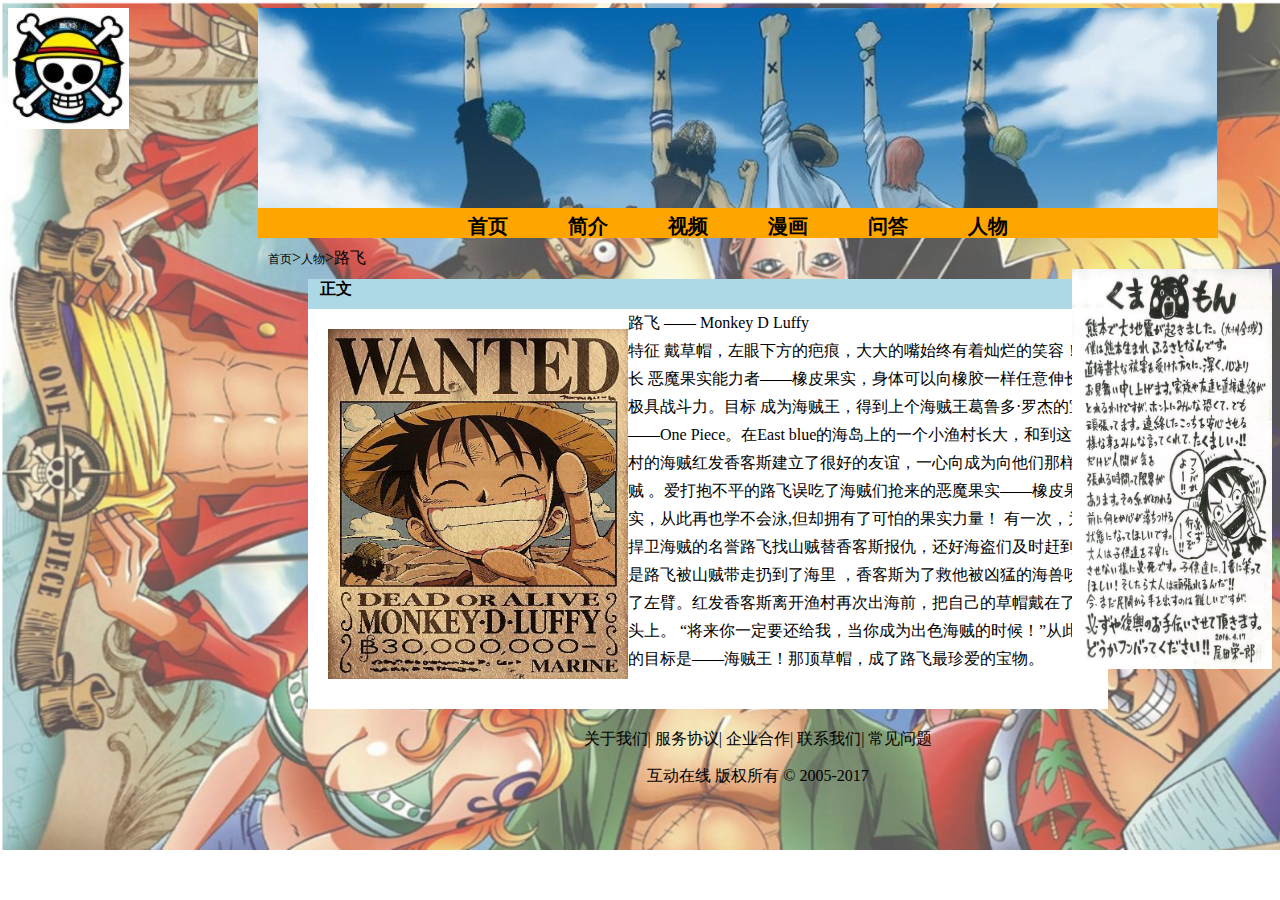
<file: 期末作业/index.html>
<!DOCTYPE html>
<html>
<head>
	<title>内容页</title>
	<meta charset="utf-8">
	<style type="text/css">
    body{
      background-image: url(images/beijing.png);
      background-size: 1535px 850px;
      background-repeat: no-repeat;
      height: 850px;
    }
    #top{
      width: 1500px;
      height: 300px;
    }
    .top1{
      width: 150px;
      float: left;
    }
    .logo{
      float: left;
      background-image: url(images/logo.jpg);
      width: 150px;
      height: 150px;
      background-repeat: no-repeat;
    }
    .sign{
      float: left;
      width: 150px;
    }
    .banner{
      float: left;
      margin-left: 100px;
      background-image: url(images/banner.png);
      width: 1000px;
      height: 200px;
      background-repeat: no-repeat;
    }
    .nav{
      background-color: orange;
      float: left;
      margin-left: 250px;
      width: 960px;
      height: 30px;
    }
    .nav1{
      margin-top: 5px;
      font-weight: bolder;
      font-size: 20px;
      font-family: '华文新魏';
    }

    a{color: black;}    
    a.nav2:link{text-decoration: none;color: black;}
    a.nav2:hover{text-decoration: none;color: white;}
	#mianbao{	    
	    float: left;
	    margin-left: 260px;
	    margin-top: -60px;
	}
	.lufei{
		font-size: 12px;
		text-decoration: none;
	}
	#content{
		float: left;
		margin-left: 250px;
	}
	.zhengwen1{
		float: left;
		height: 30px;
		width: 800px;
		margin-left: 50px;
		background-color: lightblue;
		margin-top: -50px;
	}
	.zhengwen2{
		float: left;
		width: 800px;
		height: 400px;
		margin-left: 50px;
		background-color: white;
		margin-top: -20px;
	}
	.tuxiang{
		float: left;
		background-image: url(images/lufei.jpg);
		background-size: 300px 350px;
		background-repeat: no-repeat;
		width: 300px;
		height: 350px;
		margin-left: 20px;
		margin-top: 20px;
	}
	.renwu{
		line-height: 28px;
	}
	#foot{
      float: left;
      width: 1500px;
      height: 10px;
      margin-top: 50px;
    }
    .footer{
      margin-top: -30px;
      text-align: center;
    }
    a.footer1:link{text-decoration: none;color: black;}
    a.footer1:hover{text-decoration: none;color: blue;}
    .ljc{
      background-image: url(images/zxwz2.jpg);
      background-size: 200px 400px;
      float: right;
      height: 400px;
      width: 200px;
      margin-top: -500px;

    }
	</style>
</head>
<body>
	<div id="top">
    	<div class="top1">
      	<div class="logo"></div>      
    	</div>
    	<div class="banner"></div>
    	<div class="nav" align="center">
	      <div class="nav1">
	          <a href="content.html" class="nav2">首页</a>&nbsp;&nbsp;&nbsp;&nbsp;&nbsp;&nbsp;&nbsp;&nbsp;&nbsp;&nbsp;&nbsp;
	          <a href="list.html" class="nav2">简介</a>&nbsp;&nbsp;&nbsp;&nbsp;&nbsp;&nbsp;&nbsp;&nbsp;&nbsp;&nbsp;&nbsp;
	          <a href="" class="nav2">视频</a>&nbsp;&nbsp;&nbsp;&nbsp;&nbsp;&nbsp;&nbsp;&nbsp;&nbsp;&nbsp;&nbsp;
	          <a href="" class="nav2">漫画</a>&nbsp;&nbsp;&nbsp;&nbsp;&nbsp;&nbsp;&nbsp;&nbsp;&nbsp;&nbsp;&nbsp;
	          <a href="" class="nav2">问答</a>&nbsp;&nbsp;&nbsp;&nbsp;&nbsp;&nbsp;&nbsp;&nbsp;&nbsp;&nbsp;&nbsp;
	          <a href="" class="nav2">人物</a>
	      </div>       
    	</div>
    </div>
    <div id="mianbao"><a href="content.html" class="lufei">首页</a>><a href="" class="lufei">人物</a>>路飞</div>
  	<div id="content">
  		<h4><div class="zhengwen1">&nbsp;&nbsp;&nbsp;正文</div></h4>
  		<div class="zhengwen2">
  			<div class="tuxiang"></div> 	
  			<div class="renwu">
				路飞&nbsp;<wbr>——&nbsp;<wbr>Monkey&nbsp;<wbr>D&nbsp;<wbr>Luffy&nbsp;<wbr><br />
				特征&nbsp;<wbr>戴草帽，左眼下方的疤痕，大大的嘴始终有着灿烂的笑容！特长&nbsp;<wbr>
				恶魔果实能力者——橡皮果实，身体可以向橡胶一样任意伸长，极具战斗力。目标&nbsp;<wbr>
				成为海贼王，得到上个海贼王葛鲁多·罗杰的宝藏——One&nbsp;<wbr>Piece。在East&nbsp;<wbr>
				blue的海岛上的一个小渔村长大，和到这个渔村的海贼红发香客斯建立了很好的友谊，一心向成为向他们那样的海贼
				。爱打抱不平的路飞误吃了海贼们抢来的恶魔果实——橡皮果实，从此再也学不会泳,但却拥有了可怕的果实力量！
				有一次，为了捍卫海贼的名誉路飞找山贼替香客斯报仇，还好海盗们及时赶到。但是路飞被山贼带走扔到了海里
				，香客斯为了救他被凶猛的海兽咬掉了左臂。红发香客斯离开渔村再次出海前，把自己的草帽戴在了路飞头上。
				“将来你一定要还给我，当你成为出色海贼的时候！”从此他的目标是——海贼王！那顶草帽，成了路飞最珍爱的宝物。
			</div>
		</div>
  	</div>
  	<div id="foot">
	    <div class="footer">
	      <a href="" class="footer1">关于我们</a>|
	      <a href="" class="footer1">服务协议</a>|
	      <a href="" class="footer1">企业合作</a>|
	      <a href="" class="footer1">联系我们</a>|
	      <a href="" class="footer1">常见问题</a>
	    </div>
    	<p align="center">互动在线 版权所有 &copy; 2005-2017</p>
  	</div>
  	<div class="ljc"></div>
</body>
</html>
</file>
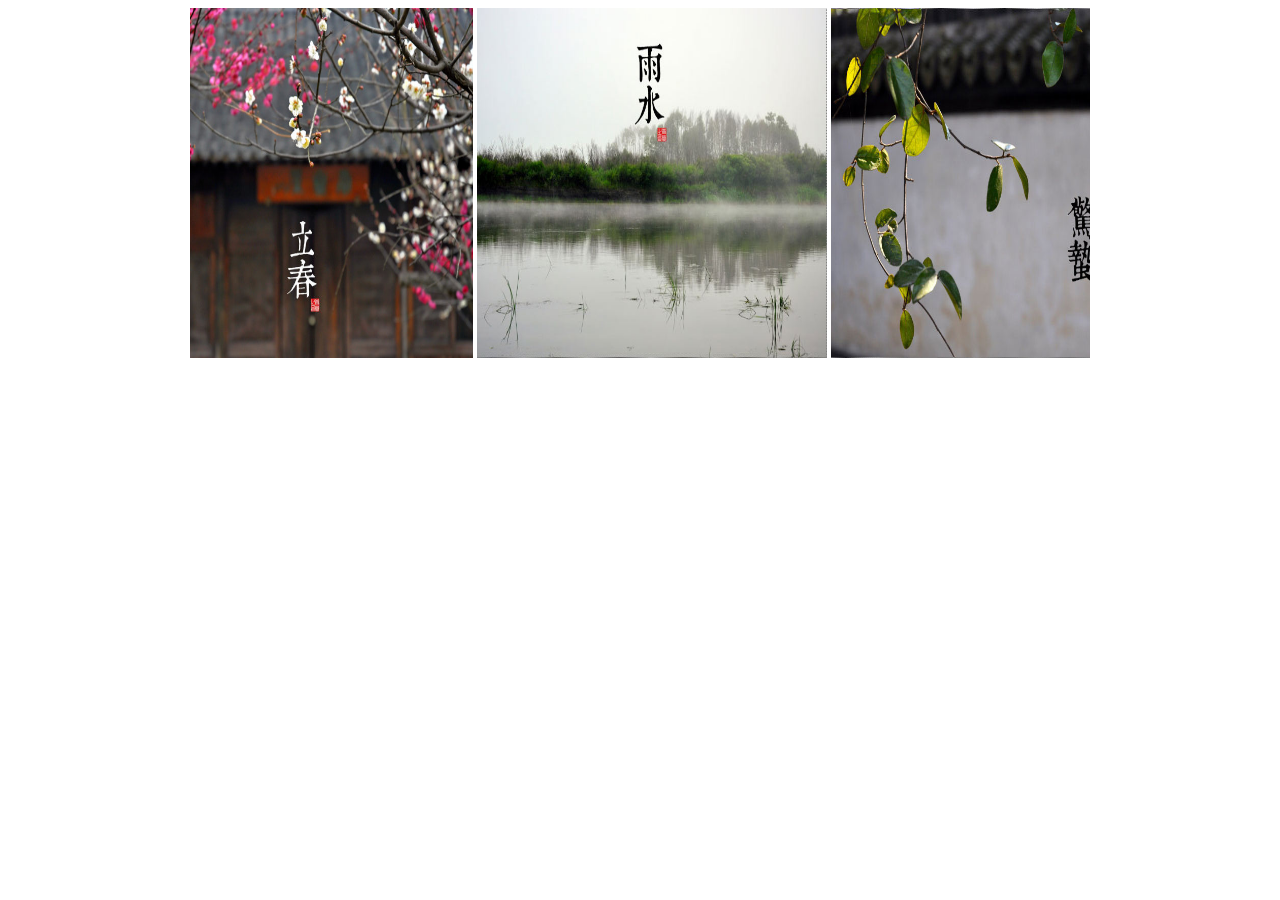
<file: code/code/index.html>
﻿<!DOCTYPE HTML>
<html>
<head>
  	<title>图片自动滚动</title>
  	<link rel="stylesheet" type="text/css" href="style.css">
  	<script type="text/javascript" src="autochange.js"></script>
</head>

<body>
	<div id="picScroll">
		<span id="picScroll1">
			<img src="images/1.jpg" />
			<img src="images/2.jpg" />
			<img src="images/3.jpg" />
			<img src="images/4.jpg" />
			<img src="images/5.jpg" />
			<img src="images/6.jpg" />
			<img src="images/7.jpg" />
			<img src="images/8.jpg" />
		</span>
		<span id="picScroll2">
			<img src="images/1.jpg" />
			<img src="images/2.jpg" />
			<img src="images/3.jpg" />
			<img src="images/4.jpg" />
			<img src="images/5.jpg" />
			<img src="images/6.jpg" />
			<img src="images/7.jpg" />
			<img src="images/8.jpg" />
		</span>
 	</div> 
</body>

</html>
</file>
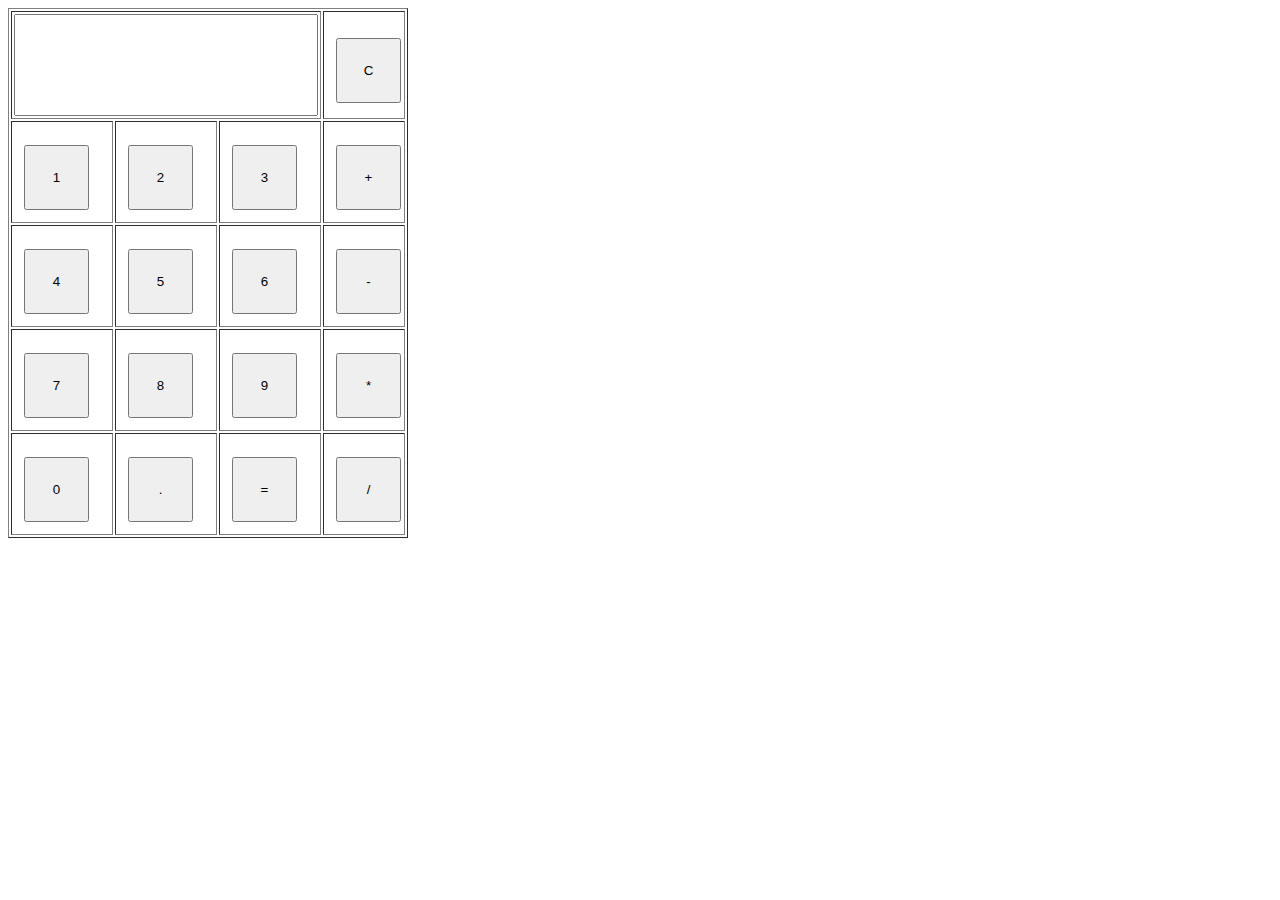
<file: 1014.html>
<!DOCTYPE html>
<html>
<head>
  <meta charset="utf-8">
  <title>计算器</title>
  <style type="text/css">
     .l1{
    width: 296px;
    height: 96px;
 }
      #result{
        width: 296px;
        height: 96px;
        font-size: 60px;
        text-align: right;
      }
      .l2{
        width: 95px;
        height: 96px;
      }
      .xsw{
        width: 65px;
        height: 65px;
        margin-left: 10px;
        margin-top: 10px;
      }
  </style> 
  <script language="javascript" type="text/javascript">
    var clearFlag=false;
    function getNum(num){
    //alert(num);
      var objresult=document.getElementById("result");
      if(clearFlag){
        objresult.value="";
        clearFlag=false;
      }
      //alert(objresult);
      objresult.value+=num;
    }
    function getResult(){
      var objresult=document.getElementById("result");
      objresult.value=objresult.value+"="+eval(objresult.value);
      clearFlag=true;
    }
    function clearScreen() {
      var objresult=document.getElementById("result");
      objresult.value="0";
    }
  </script>
</head>
<body>
<table width="400" height="500" border="1" cellpadding="2">
  <tr>
    <td colspan="3"><input type="text" name="result" id="result"></td>
    <td class="l2"><input type="button" value="C" onclick="clearScreen(0)" class="xsw"></td>
  </tr>
  <tr>
    <td class="l2"><input type="button" value="1" onclick="getNum(1)" class="xsw"></td>
    <td class="l2"><input type="button" value="2" onclick="getNum(2)" class="xsw"></td>
    <td class="l2"><input type="button" value="3" onclick="getNum(3)" class="xsw"></td>
    <td class="l2"><input type="button" value="+" onclick="getNum('+')" class="xsw"></td>
  </tr>
  <tr>
    <td class="l2"><input type="button" value="4" onclick="getNum(4)" class="xsw"></td>
    <td class="l2"><input type="button" value="5" onclick="getNum(5)" class="xsw"></td>
    <td class="l2"><input type="button" value="6" onclick="getNum(6)" class="xsw"></td>
    <td class="l2"><input type="button" value="-" onclick="getNum('-')" class="xsw"></td>
  </tr>
  <tr>
    <td class="l2"><input type="button" value="7" onclick="getNum(7)" class="xsw"></td>
    <td class="l2"><input type="button" value="8" onclick="getNum(8)" class="xsw"></td>
    <td class="l2"><input type="button" value="9" onclick="getNum(9)" class="xsw"></td>
    <td class="l2"><input type="button" value="*" onclick="getNum('*')" class="xsw"></td>
  </tr>
  <tr>
    <td class="l2"><input type="button" value="0" onclick="getNum(0)" class="xsw"></td>
    <td class="l2"><input type="button" value="." onclick="getNum('.')" class="xsw"></td>
    <td class="l2"><input type="button" value="=" onclick="getResult()" class="xsw"></td>
    <td class="l2"><input type="button" value="/" onclick="getNum('/')" class="xsw"></td>
  </tr>
</table>
</body>
</html>
</file>
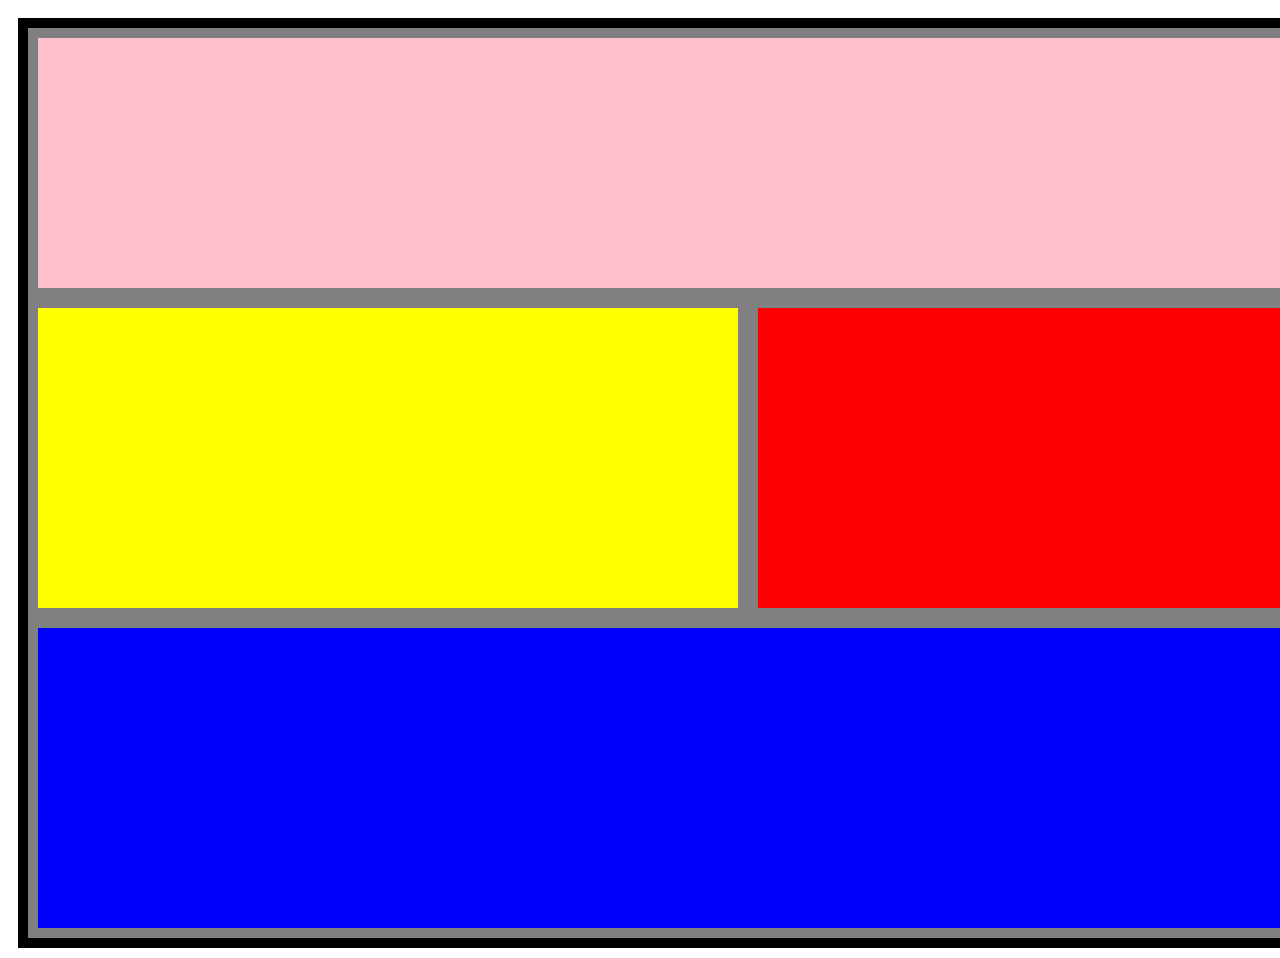
<file: 5.12作业.html>
<!DOCTYPE html>
<html>
<head>
	<title>5.12作业</title>
	<style type="text/css">
	.ljc{
		border: 10px solid black;
		margin: 10px;
		float: left;
		background-color: gray;
	}
	.one{
		margin: 10px;
		float: left;
		width: 1500px;
		height: 250px;
		background-color: pink;
	}
    .two{
    	margin: 10px;
    	float: left;
		width: 700px;
		height: 300px;
		background-color: yellow;
    }
    .three{
    	margin: 10px;
    	float: left;
		width: 700px;
		height: 300px;
		background-color: red;
    }
    .four{
    	margin: 10px;
    	float: left;
		width: 1500px;
		height: 300px;
		background-color: blue;
    }
	</style>
</head>
<body>
    <div class="ljc">
        <div class="one"></div>
        <div>
            <div class="two"></div>
            <div class="three"></div>
        </div>
        <div class="four"></div>
    </div>
</body>
</html>
</file>
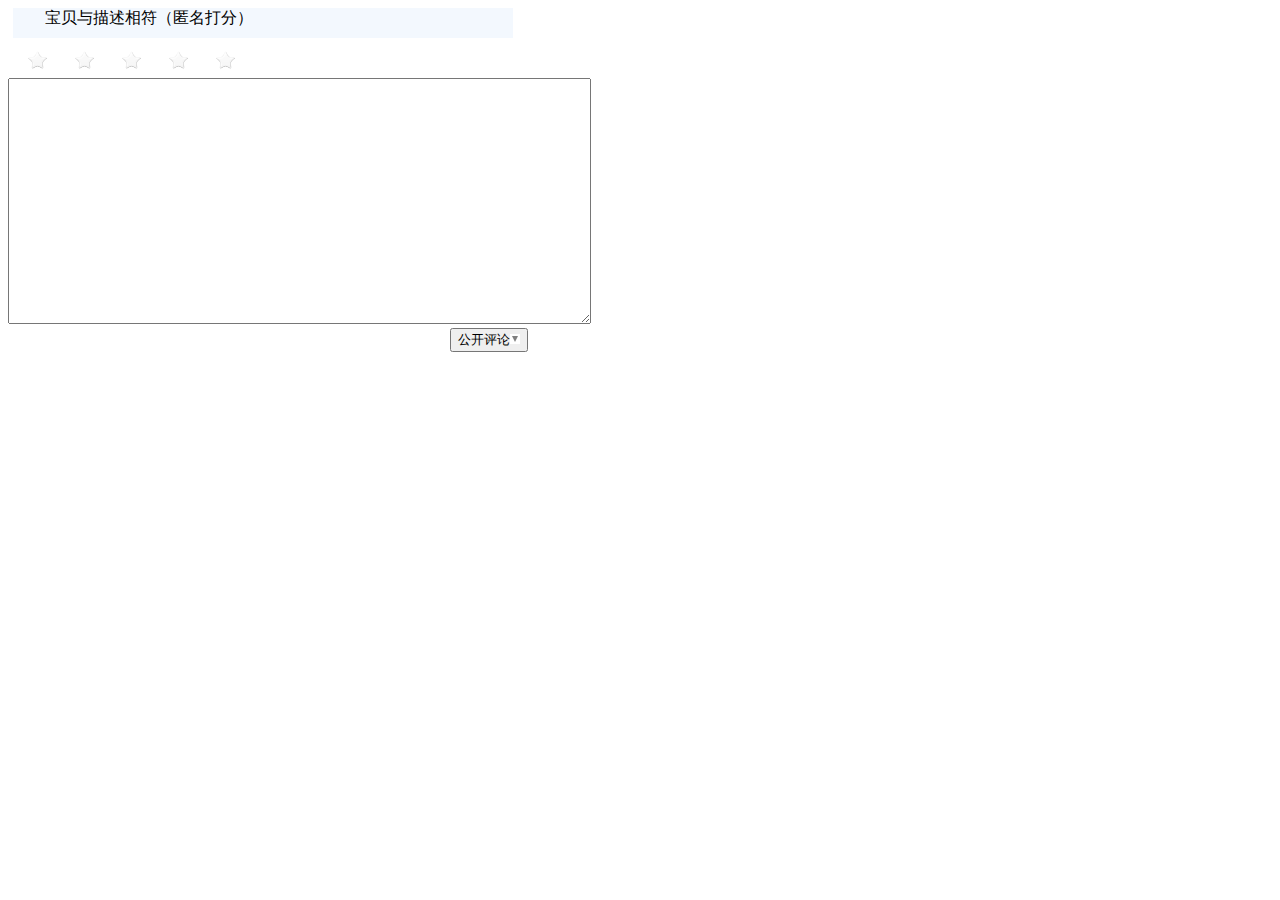
<file: home6/home6.html>
<!DOCTYPE html>
<html>
<head>
	<title></title>
    <meta charset="utf-8">
    <link rel="stylesheet" type="text/css" href="home6.css">
    <script src="home6.js"></script>
</head>
<body>
<div id="wrap">
	<p>宝贝与描述相符（匿名打分）</p>
	<div id="pic">
		<img src="images/star0.png" onmouseover="starPic(this);" onmouseout="hide();" onclick="qd(this)">
		<img src="images/star0.png" onmouseover="starPic(this);" onmouseout="hide();" onclick="qd(this)">
		<img src="images/star0.png" onmouseover="starPic(this);" onmouseout="hide();" onclick="qd(this)">
		<img src="images/star0.png" onmouseover="starPic(this);" onmouseout="hide();" onclick="qd(this)">
		<img src="images/star0.png" onmouseover="starPic(this);" onmouseout="hide();" onclick="qd(this)">
	</div>
	<textarea rows="16" cols="70" id="text"></textarea>
	<button>公开评论<img src="images/sanjiao.png"></button>
</div>
</body>

</html>
</file>
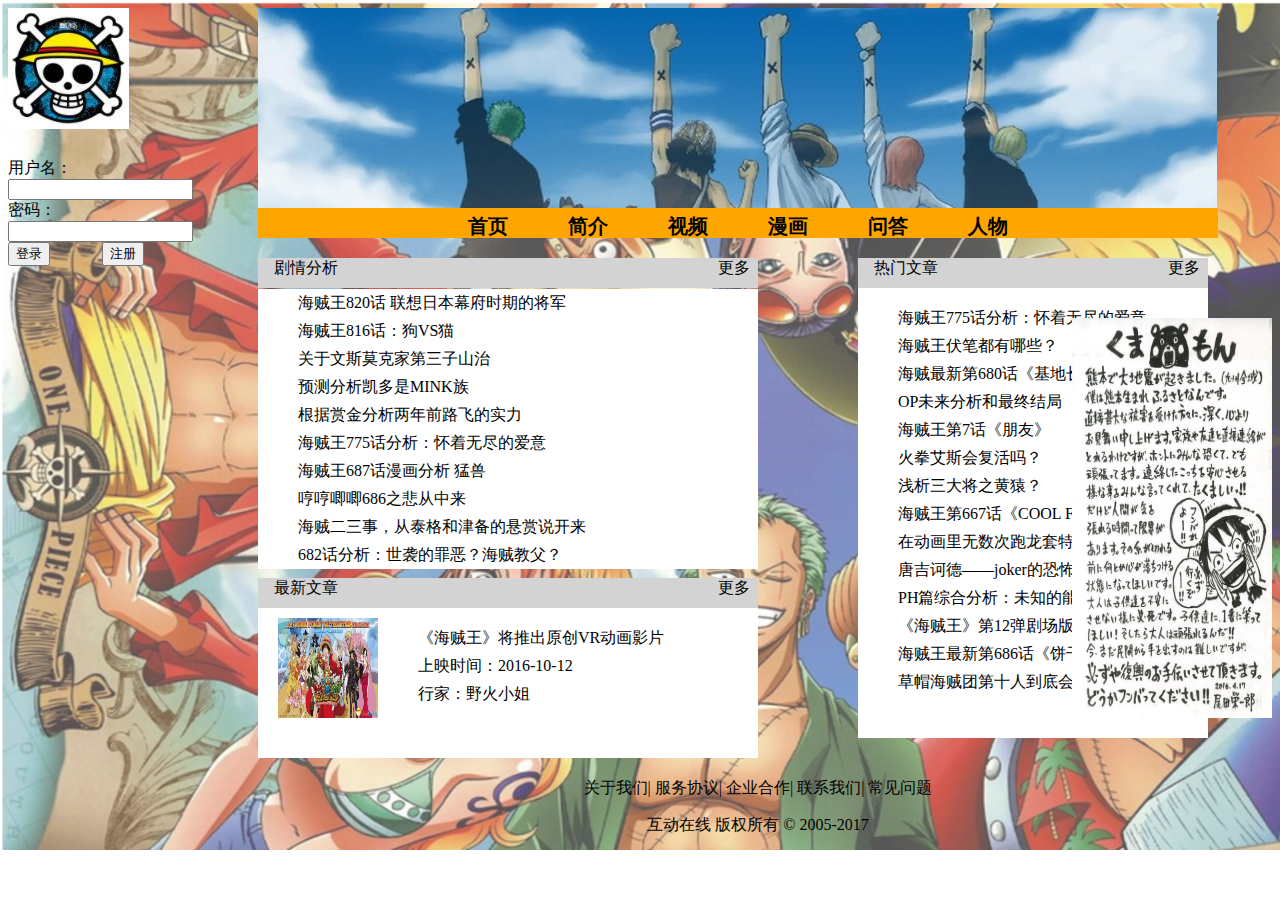
<file: 期末作业/content.html>
<!DOCTYPE html>
<html>
<head>
  <title>首页</title>
  <meta charset="utf-8">
  <style type="text/css">
    body{
      background-image: url(images/beijing.png);
      background-size: 1535px 850px;
      background-repeat: no-repeat;
      height: 850px;
    }
    #top{
      width: 1500px;
      height: 300px;
    }
    .top1{
      width: 150px;
      float: left;
    }
    .logo{
      float: left;
      background-image: url(images/logo.jpg);
      width: 150px;
      height: 150px;
      background-repeat: no-repeat;
    }
    .sign{
      float: left;
      width: 150px;
    }
    .banner{
      float: left;
      margin-left: 100px;
      background-image: url(images/banner.png);
      width: 1000px;
      height: 200px;
      background-repeat: no-repeat;
    }
    .nav{
      background-color: orange;
      float: left;
      margin-left: 100px;
      width: 960px;
      height: 30px;
    }
    .nav1{
      margin-top: 5px;
      font-weight: bolder;
      font-size: 20px;
      font-family: '华文新魏';
    }
    a{color: black;}    
    a.nav2:link{text-decoration: none;color: black;}
    a.nav2:hover{text-decoration: none;color: white;}
    #content{
      width: 1500px;
      height: 500px;
    }
    .left{
      float: left;
      margin-left: 250px;
      margin-top: -50px;
      width: 600px;
      height: 500px;
    }
    .left1{
      width: 600px;
      height: 250px;
    }
    .jqfx1{
      width: 500px;
      height: 30px;
      background-color: lightgray;
    }
    span{float: right;}
    .jqfx2{
      margin-top: -15px;
      width: 500px;
      height: 280px;
      line-height: 28px;
      background-color: white;
    }
    ul{
      list-style-type: none;
    }
    a.jqfx3:link{text-decoration: none;color: black;}
    a.jqfx3:hover{text-decoration: none;color: red;}
    .left2{
      margin-top: 70px;
      width: 600px;
      height: 200px;
    }
    .zxwz1{
      width: 500px;
      height: 30px;
      background-color: lightgray;
    }
    .zxwz2{
      float: left;
      margin-top: 0px;
      width: 500px;
      height: 150px;
      line-height: 28px;
      background-color: white;
    }
    .zxwz3{
      background-image: url(images/zxwz1.jpg);
      background-size: 100px 100px;
      width: 100px;
      height: 100px;     
      background-repeat: no-repeat;
      margin-left: 20px;
      margin-top: 10px;
      float: left;
    }
    .zxwz4{
      float: left;
    }
    .right{
      width: 400px;
      float: right;
      margin-right: 250px;
    }
    .rmwz{
      margin-top: -50px;
      width: 350px;
      height: 300px;
    }
    .rmwz1{
      float: right;
      width: 350px;
      height: 30px;
      background-color: lightgray;
    }
    .rmwz2{
      float: right;
      width: 350px;
      height: 450px;
      line-height: 28px;
      background-color: white;
    }
    a.rmwz3:link{text-decoration: none;color: black;}
    a.rmwz3:hover{text-decoration: none;color: red;}
    #foot{
      float: left;
      width: 1500px;
      height: 10px;
      margin-bottom: 0px;
    }
    .footer{
      margin-top: -30px;
      text-align: center;
    }
    a.footer1:link{text-decoration: none;color: black;}
    a.footer1:hover{text-decoration: none;color: blue;}
    .ljc{
      background-image: url(images/zxwz2.jpg);
      background-size: 200px 400px;
      float: right;
      height: 400px;
      width: 200px;
      margin-top: -500px;

    }
  </style>
</head>
<body>
  <div id="top">
    <div class="top1">
      <div class="logo"></div>
      <div class="sign">
        <form>
          用户名：<input type="text" name="ljc"><br/>
          密码：<input type="password" name="ljc">
          <input type="button" value="登录">
          &nbsp; &nbsp;&nbsp;&nbsp;&nbsp;&nbsp;&nbsp;&nbsp;&nbsp;&nbsp;
          <input type="button" value="注册">           
        </form>
      </div>
    </div>
    <div class="banner"></div>
    <div class="nav" align="center">
      <div class="nav1">
          <a href="" class="nav2">首页</a>&nbsp;&nbsp;&nbsp;&nbsp;&nbsp;&nbsp;&nbsp;&nbsp;&nbsp;&nbsp;&nbsp;
          <a href="list.html" class="nav2">简介</a>&nbsp;&nbsp;&nbsp;&nbsp;&nbsp;&nbsp;&nbsp;&nbsp;&nbsp;&nbsp;&nbsp;
          <a href="" class="nav2">视频</a>&nbsp;&nbsp;&nbsp;&nbsp;&nbsp;&nbsp;&nbsp;&nbsp;&nbsp;&nbsp;&nbsp;
          <a href="" class="nav2">漫画</a>&nbsp;&nbsp;&nbsp;&nbsp;&nbsp;&nbsp;&nbsp;&nbsp;&nbsp;&nbsp;&nbsp;
          <a href="" class="nav2">问答</a>&nbsp;&nbsp;&nbsp;&nbsp;&nbsp;&nbsp;&nbsp;&nbsp;&nbsp;&nbsp;&nbsp;
          <a href="index.html" class="nav2">人物</a>
      </div>       
    </div>
    </div>
  </div>
  <div id="content">
    <div class="left">
      <div class="left1">
          <div class="jqfx1">&nbsp;&nbsp;&nbsp;&nbsp;剧情分析<span>更多&nbsp;&nbsp;</span></div>
          <div class="jqfx2">
            <ul>
              <li><a href="" class="jqfx3">海贼王820话 联想日本幕府时期的将军</a></li>
              <li><a href="" class="jqfx3">海贼王816话：狗VS猫</a></li>
              <li><a href="" class="jqfx3">关于文斯莫克家第三子山治</a></li>
              <li><a href="" class="jqfx3">预测分析凯多是MINK族</a></li>
              <li><a href="" class="jqfx3">根据赏金分析两年前路飞的实力</a></li>
              <li><a href="" class="jqfx3">海贼王775话分析：怀着无尽的爱意</a></li>
              <li><a href="" class="jqfx3">海贼王687话漫画分析 猛兽</a></li>
              <li><a href="" class="jqfx3">哼哼唧唧686之悲从中来</a></li>
              <li><a href="" class="jqfx3">海贼二三事，从泰格和津备的悬赏说开来</a></li>
              <li><a href="" class="jqfx3">682话分析：世袭的罪恶？海贼教父？</a></li>
            </ul>
          </div>
      </div>
      <div class="left2">
          <div class="zxwz1">&nbsp;&nbsp;&nbsp;&nbsp;最新文章<span>更多&nbsp;&nbsp;</span></div>
          <div class="zxwz2">
            <div class="zxwz3"></div>
            <div class="zxwz4">
              <ul>
                <li>《海贼王》将推出原创VR动画影片</li>
                <li>上映时间：2016-10-12</li> 
                <li>行家：野火小姐</li>
              </ul>
            </div>
          </div>
      </div>
    </div>
    <div class="right">
      <div class="rmwz">
        <div class="rmwz1">&nbsp;&nbsp;&nbsp;&nbsp;热门文章<span>更多&nbsp;&nbsp;</span></div>
        <div class="rmwz2">
          <ul>
            <li><a href="" class="rmwz3">海贼王775话分析：怀着无尽的爱意</a></li>
            <li><a href="" class="rmwz3">海贼王伏笔都有哪些？</a></li>
            <li><a href="" class="rmwz3">海贼最新第680话《基地长鬼竹威尔戈》</a></li>
            <li><a href="" class="rmwz3">OP未来分析和最终结局</a></li>
            <li><a href="" class="rmwz3">海贼王第7话《朋友》</a></li>
            <li><a href="" class="rmwz3">火拳艾斯会复活吗？</a></li>
            <li><a href="" class="rmwz3">浅析三大将之黄猿？</a></li>
            <li><a href="" class="rmwz3">海贼王第667话《COOL  FIGHT》</a></li>
            <li><a href="" class="rmwz3">在动画里无数次跑龙套特熊猫人你了解吗？</a></li>
            <li><a href="" class="rmwz3">唐吉诃德——joker的恐怖大阴谋</a></li>
            <li><a href="" class="rmwz3">PH篇综合分析：未知的能力与阴谋</a></li>
            <li><a href="" class="rmwz3">《海贼王》第12弹剧场版制作决定</a></li>
            <li><a href="" class="rmwz3">海贼王最新第686话《饼干屋的雪女》</a></li>
            <li><a href="" class="rmwz3">草帽海贼团第十人到底会是谁？</a></li>
          </ul>
        </div>
      </div>
    </div>
  </div>
  <div id="foot">
    <div class="footer">
      <a href="" class="footer1">关于我们</a>|
      <a href="" class="footer1">服务协议</a>|
      <a href="" class="footer1">企业合作</a>|
      <a href="" class="footer1">联系我们</a>|
      <a href="" class="footer1">常见问题</a>
    </div>
    <p align="center">互动在线 版权所有 &copy; 2005-2017</p>
  </div>
  <div class="ljc"></div>
</body>
</html>
</file>
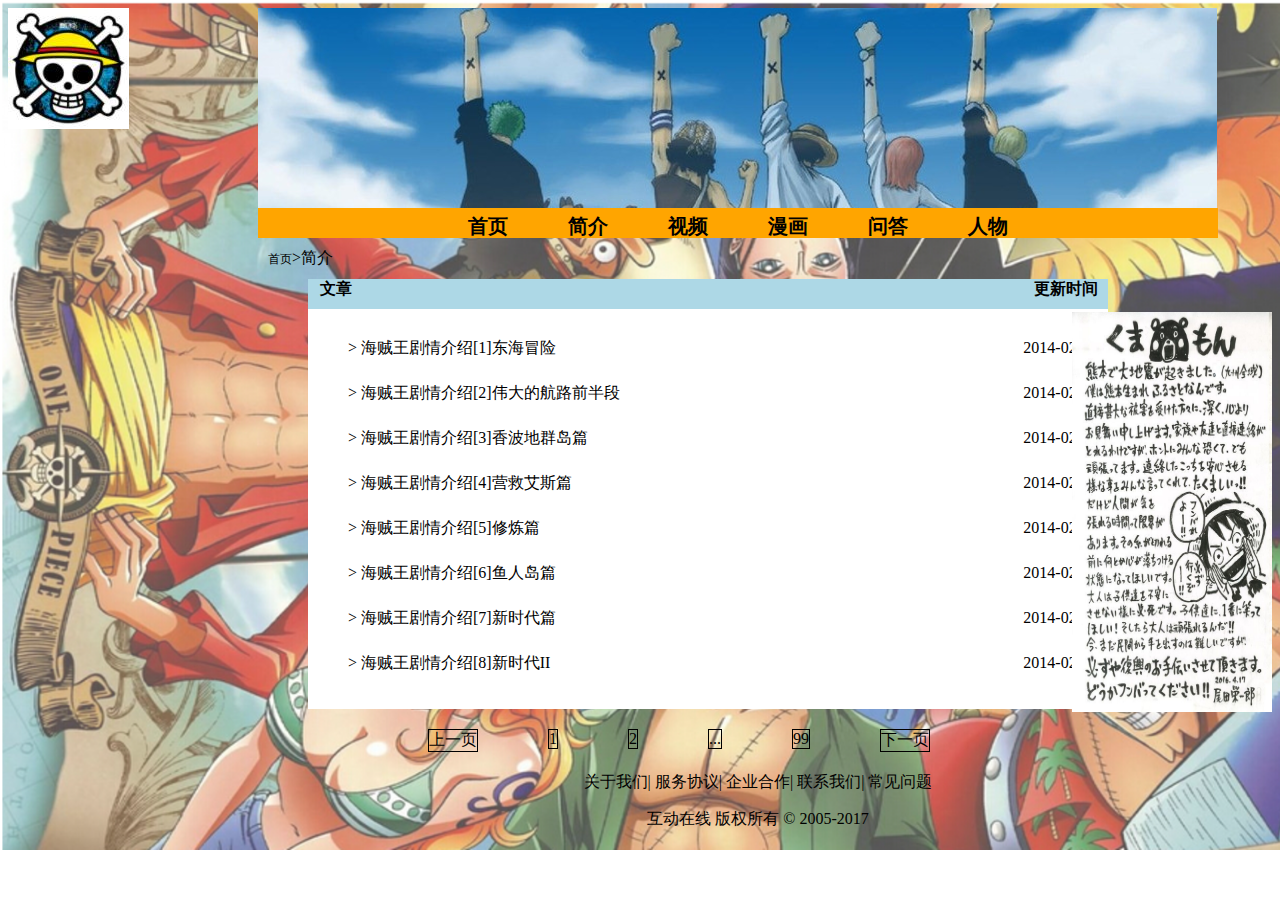
<file: 期末作业/list.html>
<!DOCTYPE html>
<html>
<head>
	<title>列表页</title>
	<meta charset="utf-8">
	<style type="text/css">
	body{
      background-image: url(images/beijing.png);
      background-size: 1535px 850px;
      background-repeat: no-repeat;
      height: 850px;
    }
    #top{
      width: 1500px;
      height: 300px;
    }
    .top1{
      width: 150px;
      float: left;
    }
    .logo{
      float: left;
      background-image: url(images/logo.jpg);
      width: 150px;
      height: 150px;
      background-repeat: no-repeat;
    }
    .sign{
      float: left;
      width: 150px;
    }
    .banner{
      float: left;
      margin-left: 100px;
      background-image: url(images/banner.png);
      width: 1000px;
      height: 200px;
      background-repeat: no-repeat;
    }
    .nav{
      background-color: orange;
      float: left;
      margin-left: 250px;
      width: 960px;
      height: 30px;
    }
    .nav1{
      margin-top: 5px;
      font-weight: bolder;
      font-size: 20px;
      font-family: '华文新魏';
    }
    a{color: black;}    
    a.nav2:link{text-decoration: none;color: black;}
    a.nav2:hover{text-decoration: none;color: white;}
    #mianbao{	    
	    float: left;
	    margin-left: 260px;
	    margin-top: -60px;
	}
	.lufei{
		font-size: 12px;
		text-decoration: none;
	}
	#content{
		float: left;
		margin-left: 250px;
	}
	.wenzhang1{
		float: left;
		height: 30px;
		width: 800px;
		margin-left: 50px;
		background-color: lightblue;
		margin-top: -50px;
	}
	.wenzhang2{
		float: left;
		width: 800px;
		height: 400px;
		margin-left: 50px;
		background-color: white;
		margin-top: -20px;
		line-height: 45px;
	}
	ul{
		list-style-type: none;
	}
	span{
		float: right;
		margin-right: 10px;
	}
	a.jqfx3:link{text-decoration: none;color: black;}
    a.jqfx3:hover{text-decoration: none;color: red;}
    .wenzhang3{
    	margin-top: 50px;
    	margin-left: 100px;
    	width: 800px;
    	height: 50px;
    }
    .yema{
    	float: left;
    	border: solid 1px black;
		margin: 10x;
		margin-top: 20px;
		margin-left: 70px;
    }
	#foot{
      float: left;
      width: 1500px;
      height: 10px;
      margin-top: 50px;
    }
    .footer{
      margin-top: -30px;
      text-align: center;
    }
    a.footer1:link{text-decoration: none;color: black;}
    a.footer1:hover{text-decoration: none;color: blue;}
	.ljc{
      background-image: url(images/zxwz2.jpg);
      background-size: 200px 400px;
      float: right;
      height: 400px;
      width: 200px;
      margin-top: -500px;

    }
	</style>
</head>
<body>
	<div id="top">
    	<div class="top1">
      	<div class="logo"></div>      
    	</div>
    	<div class="banner"></div>
    	<div class="nav" align="center">
	      <div class="nav1">
	          <a href="content.html" class="nav2">首页</a>&nbsp;&nbsp;&nbsp;&nbsp;&nbsp;&nbsp;&nbsp;&nbsp;&nbsp;&nbsp;&nbsp;
	          <a href="" class="nav2">简介</a>&nbsp;&nbsp;&nbsp;&nbsp;&nbsp;&nbsp;&nbsp;&nbsp;&nbsp;&nbsp;&nbsp;
	          <a href="" class="nav2">视频</a>&nbsp;&nbsp;&nbsp;&nbsp;&nbsp;&nbsp;&nbsp;&nbsp;&nbsp;&nbsp;&nbsp;
	          <a href="" class="nav2">漫画</a>&nbsp;&nbsp;&nbsp;&nbsp;&nbsp;&nbsp;&nbsp;&nbsp;&nbsp;&nbsp;&nbsp;
	          <a href="" class="nav2">问答</a>&nbsp;&nbsp;&nbsp;&nbsp;&nbsp;&nbsp;&nbsp;&nbsp;&nbsp;&nbsp;&nbsp;
	          <a href="index.html" class="nav2">人物</a>
	      </div>       
    	</div>
    </div>
    <div id="mianbao"><a href="content.html" class="lufei">首页</a>>简介</div>
    <div id="content">
  		<h4><div class="wenzhang1">&nbsp;&nbsp;&nbsp;文章<span>更新时间</span></div></h4>
  		<div class="wenzhang2"> 	
	  		<ul>
				<li>><a href="" class="jqfx3"> 海贼王剧情介绍[1]东海冒险	<span>2014-02-03</span></a></li>
				<li>><a href="" class="jqfx3"> 海贼王剧情介绍[2]伟大的航路前半段	<span>2014-02-03</span></a></li>
				<li>><a href="" class="jqfx3"> 海贼王剧情介绍[3]香波地群岛篇	<span>2014-02-03</span></a></li>
				<li>><a href="" class="jqfx3"> 海贼王剧情介绍[4]营救艾斯篇	<span>2014-02-03</span></a></li>
				<li>><a href="" class="jqfx3"> 海贼王剧情介绍[5]修炼篇	<span>2014-02-03</span></a></li>
				<li>><a href="" class="jqfx3"> 海贼王剧情介绍[6]鱼人岛篇	<span>2014-02-03</span></a></li>
				<li>><a href="" class="jqfx3"> 海贼王剧情介绍[7]新时代篇	<span>2014-02-03</span></a></li>
				<li>><a href="" class="jqfx3"> 海贼王剧情介绍[8]新时代II	<span>2014-02-03</span></a></li>
			</ul>
		</div>
		<div class="wenzhang3">
			<div class="yema"><a href="" class="jqfx3">上一页</a></div>
			<div class="yema"><a href="" class="jqfx3">1</a></div>
			<div class="yema"><a href="" class="jqfx3">2</a></div>
			<div class="yema"><a href="" class="jqfx3">...</a></div>
			<div class="yema"><a href="" class="jqfx3">99</a></div>
			<div class="yema"><a href="" class="jqfx3">下一页</a></div>
		</div>
  	</div>
    <div id="foot">
	    <div class="footer">
	      <a href="" class="footer1">关于我们</a>|
	      <a href="" class="footer1">服务协议</a>|
	      <a href="" class="footer1">企业合作</a>|
	      <a href="" class="footer1">联系我们</a>|
	      <a href="" class="footer1">常见问题</a>
	    </div>
    	<p align="center">互动在线 版权所有 &copy; 2005-2017</p>
  	</div>
  	<div class="ljc"></div>
</body>
</html>
</file>
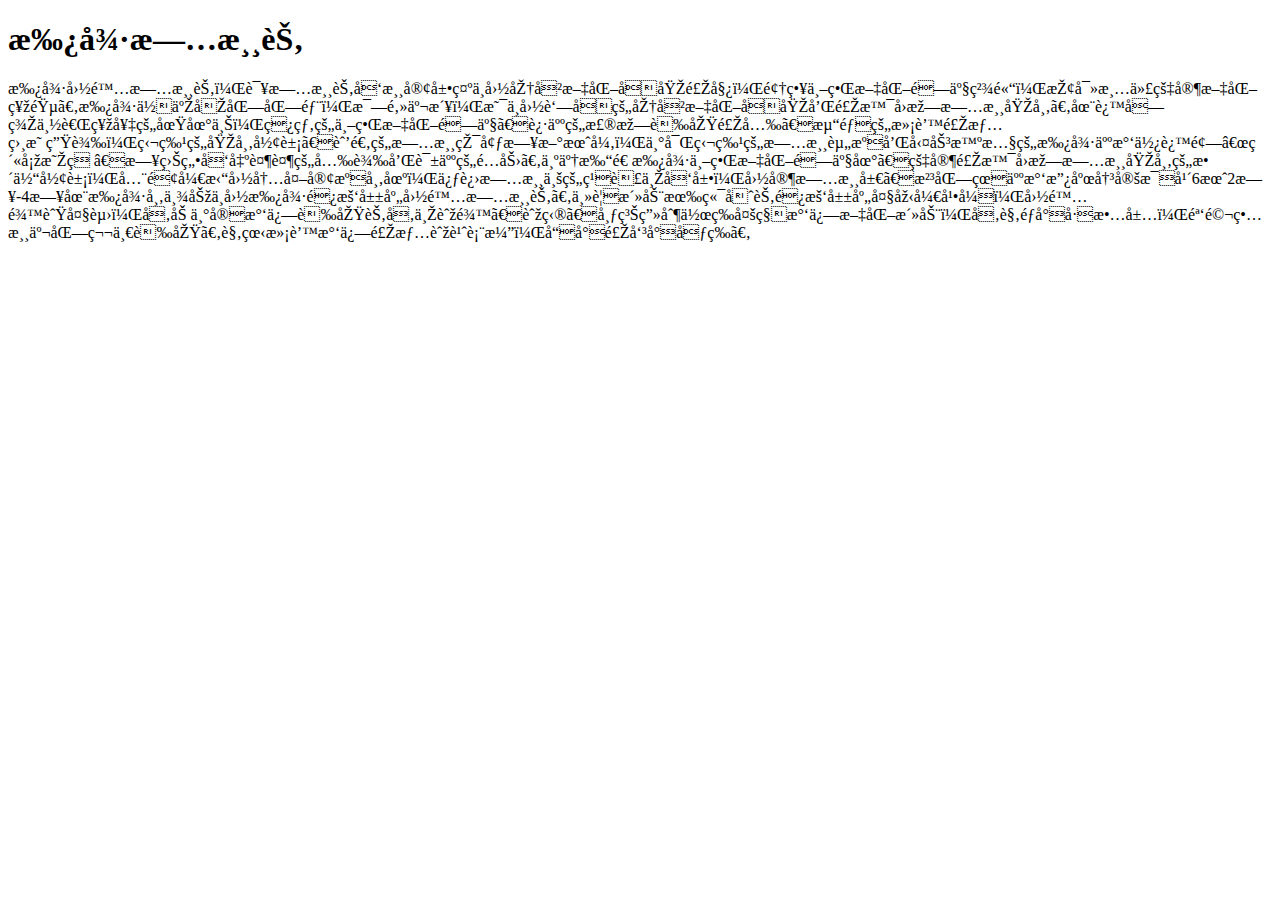
<file: 第一次作业/first.html>
<!DOCTYPE html>
<html>
    <head>
        <title>我是第一个网页程序</title>
        <meat http-equiv="Content-type" content="text/html" charset="UTF-8">
    </head>
    <body>
        <h1>承德旅游节</h1>
        <p>承德国际旅游节，该旅游节向游客展示中国历史文化名城风姿，领略世界文化遗产精髓，探寻清代皇家文化神韵。承德位于华北北部，毗邻京津，是中国著名的历史文化名城和风景园林旅游城市。在这块美丽而神奇的土地上，灿烂的世界文化遗产、迷人的森林草原风光、浓郁的满蒙风情相映生辉，独特的城市形象、舒适的旅游环境日新月异，丰富独特的旅游资源和勤劳智慧的承德人民使这颗“紫塞明珠”日益焕发出褶褶的光辉和诱人的魅力。为了打造承德世界文化遗产地、皇家风景园林旅游城市的整体形象，全面开拓国内外客源市场，促进旅游业的繁荣与发展，国家旅游局、河北省人民政府决定每年6月2日-4日在承德市举办中国承德避暑山庄国际旅游节。主要活动有端午节避暑山庄大型开幕式，国际龙舟大赛，参加丰宁民俗草原节参与舞龙、舞狮、布糊画制作等多种民俗文化活动，参观郭小川故居，骑马畅游京北第一草原。观看满蒙民俗风情舞蹈表演，品尝风味小吃等。</p>

    </body>
</html>
</file>
<file: code/code/style.css>
#picScroll{
	 white-space: nowrap; 
	 overflow:hidden; 
	 width:900px;
	 margin: 0 auto;
	 height:350px;
}
img{
	width: 350px;
	height: 350px;
}
</file>
<file: home6/home6.css>
#wrap{
	width: 520px;
	height: 400px;
}
p{
	text-indent: 2em;
	width: 500px;
	height: 30px;
	margin: 5px;
	background-image: url(images/bg.jpg);
}
#comment{

	width: 520px;
	margin: 5px;
	height: 250px
}
#pic img{
	display: block;
	float: left;
	margin: 8px;
	margin-left: 20px;
}
button{
	display: block;
	float: right;
}
.pic{

}
</file>
